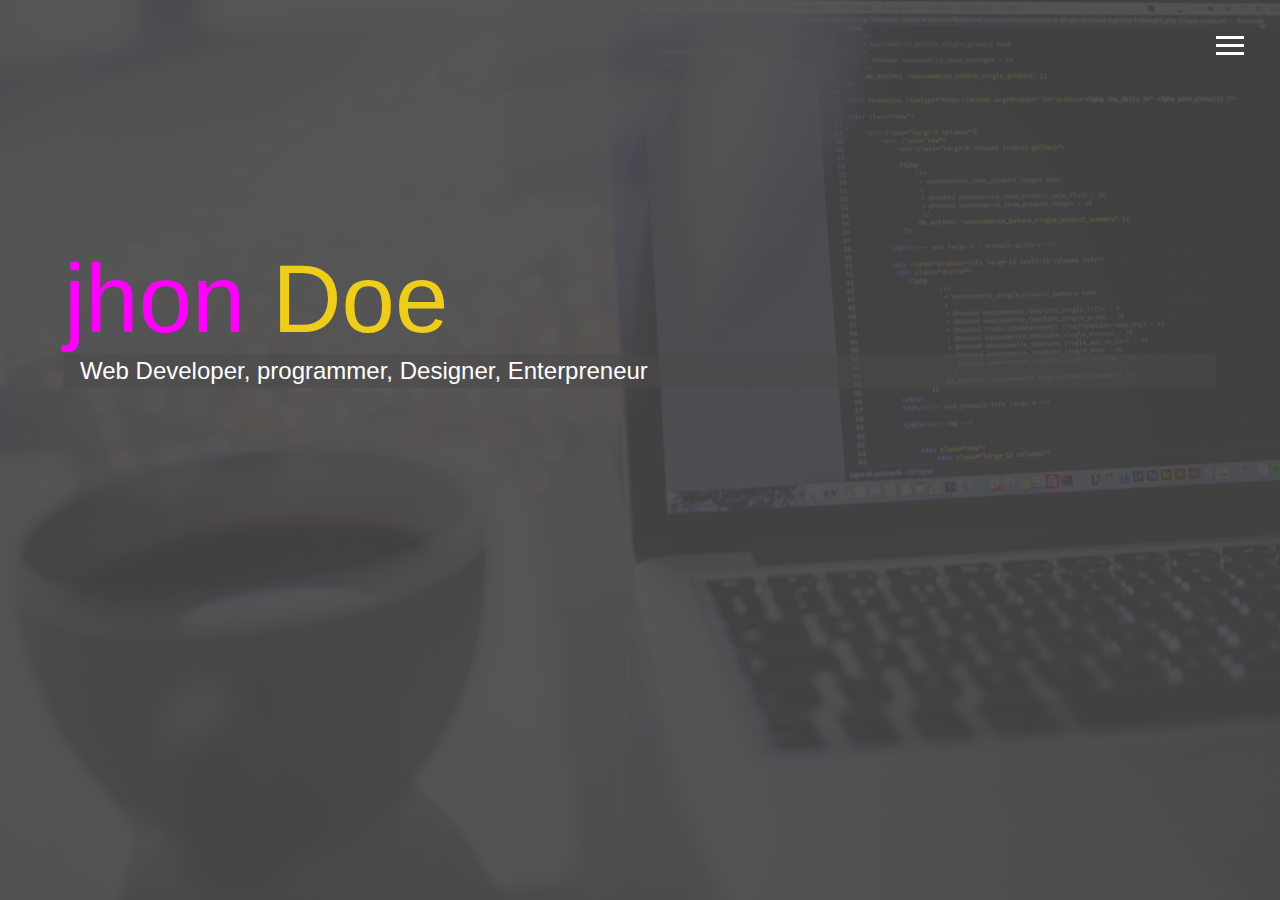
<file: index.html>
<!DOCTYPE html>
<html lang="en">
  <head>
    <meta charset="UTF-8" />
    <meta name="viewport" content="width=device-width, initial-scale=1.0" />
    <meta http-equiv="X-UA-Compatible" content="ie=edge" />
    <title>Document</title>
    <!-- html5shiv for IE symantic tags -->
    <!-- respond for mediaquery -->
    <!--[if lt IE 9]>
      <script src="js/html5shiv.min.js"></script>
      <script src="js/respond.min.js"></script>
    <![endif]-->
    <!-- <link rel="stylesheet" href="css/bootstrap.css" /> -->

    <link
      rel="stylesheet"
      href="https://use.fontawesome.com/releases/v5.6.3/css/all.css"
      integrity="sha384-UHRtZLI+pbxtHCWp1t77Bi1L4ZtiqrqD80Kn4Z8NTSRyMA2Fd33n5dQ8lWUE00s/"
      crossorigin="anonymous"
    />
    <link rel="stylesheet" href="css/styles.css" />
  </head>

  <body id="bg-img">
    <!-- Start Header -->
    <header>
      <div class="menu-btn">
        <div class="btn-line"></div>
        <div class="btn-line"></div>
        <div class="btn-line"></div>
      </div>
      <nav class="menu">
        <div class="menu-brading"><div class="portrait" title="he is available now"></div></div>
        <ul class="menu-nav pull-right">
          <li class="nav-item current">
            <a href="/" class="nav-link">Home</a>
          </li>
          <li class="nav-item">
            <a href="about.html" class="nav-link">About</a>
          </li>
          <li class="nav-item">
            <a href="work.html" class="nav-link">My Work</a>
          </li>
          <li class="nav-item">
            <a href="contact.html" class="nav-link">how to Reach me</a>
          </li>
        </ul>
      </nav>
    </header>
    <!-- End Header -->

    <!-- start main -->
    <main id="home">
      <h1 class="lg-heading text-uppercase">
        jhon <span class="text-secondary">Doe</span>
      </h1>
      <h2 class="sm-heading text-primary">
        Web Developer, programmer, Designer, Enterpreneur
      </h2>
      <div class="icons">
        <a href="#!"> <i class="fab fa-twitter fa-2x"></i></a>
        <a href="#!"> <i class="fab fa-facebook fa-2x"></i></a>
        <a href="#!"> <i class="fab fa-linkedin fa-2x"></i></a>
        <a href="#!"> <i class="fab fa-github fa-2x"></i></a>
      </div>
    </main>
    <!-- End main -->

    <!-- Start js Files -->
    <script src="js/jquery.1.12.4.min.js"></script>
    <script src="js/bootstrap.min.js"></script>
    <script src="js/main.js"></script>
  </body>
</html>
</file>
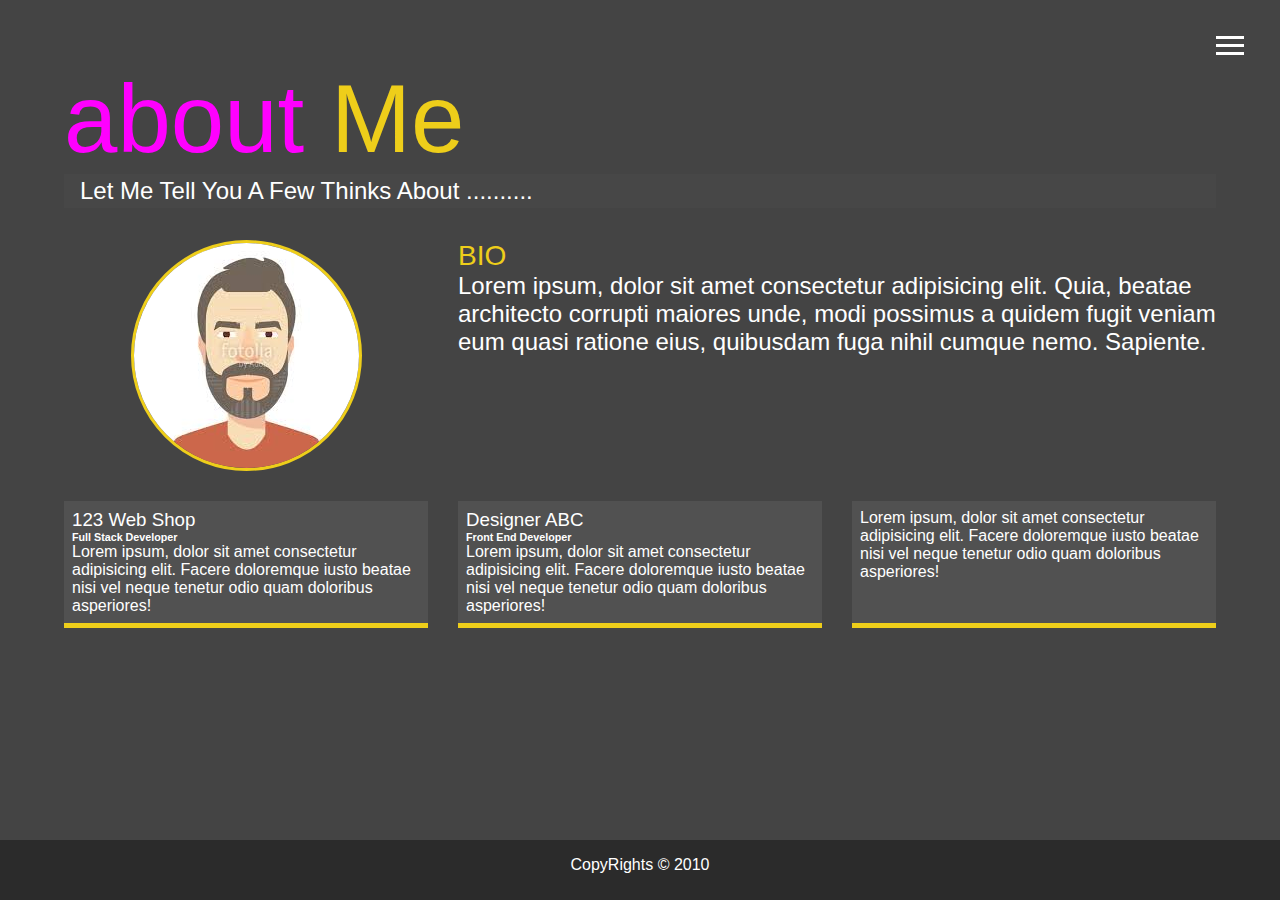
<file: about.html>
<!DOCTYPE html>
<html lang="en">
  <head>
    <meta charset="UTF-8" />
    <meta name="viewport" content="width=device-width, initial-scale=1.0" />
    <meta http-equiv="X-UA-Compatible" content="ie=edge" />
    <title>About me</title>
    <!-- html5shiv for IE symantic tags -->
    <!-- respond for mediaquery -->
    <!--[if lt IE 9]>
      <script src="js/html5shiv.min.js"></script>
      <script src="js/respond.min.js"></script>
    <![endif]-->
    <!-- <link rel="stylesheet" href="css/bootstrap.css" /> -->

    <link
      rel="stylesheet"
      href="https://use.fontawesome.com/releases/v5.6.3/css/all.css"
      integrity="sha384-UHRtZLI+pbxtHCWp1t77Bi1L4ZtiqrqD80Kn4Z8NTSRyMA2Fd33n5dQ8lWUE00s/"
      crossorigin="anonymous"
    />
    <link rel="stylesheet" href="css/styles.css" />
  </head>

  <body>
    <!-- Start Header -->
    <header>
      <div class="menu-btn">
        <div class="btn-line"></div>
        <div class="btn-line"></div>
        <div class="btn-line"></div>
      </div>
      <nav class="menu">
        <div class="menu-brading"><div class="portrait"></div></div>
        <ul class="menu-nav pull-right">
          <li class="nav-item "><a href="index.html" class="nav-link">Home</a></li>
          <li class="nav-item current">
            <a href="about.html" class="nav-link">About</a>
          </li>
          <li class="nav-item">
            <a href="work.html" class="nav-link">My Work</a>
          </li>
          <li class="nav-item">
            <a href="contact.html" class="nav-link">how to Reach me</a>
          </li>
        </ul>
      </nav>
    </header>
    <!-- End Header -->

    <!-- start main -->
    <main id="about">
      <h1 class="lg-heading text-uppercase">
        about <span class="text-secondary">Me</span>
      </h1>
      <h2 class="sm-heading text-primary">
        Let Me Tell You A Few Thinks About ..........
      </h2>
      <div class="about-info">
        <img src="./images/img-2.jpg" alt="imag" class="bio-image" />
        <div class="bio">
          <h3 class="text-secondary">BIO</h3>
          <p>
            Lorem ipsum, dolor sit amet consectetur adipisicing elit. Quia,
            beatae architecto corrupti maiores unde, modi possimus a quidem
            fugit veniam eum quasi ratione eius, quibusdam fuga nihil cumque
            nemo. Sapiente.
          </p>
        </div>

        <div class="job job-1">
          <h3>123 Web Shop</h3>
          <h6>Full Stack Developer</h6>
          <p>
            Lorem ipsum, dolor sit amet consectetur adipisicing elit. Facere
            doloremque iusto beatae nisi vel neque tenetur odio quam doloribus
            asperiores!
          </p>
        </div>
        <div class="job job-2">
          <h3>Designer ABC</h3>
          <h6>Front End Developer </h6>
          <p>
            Lorem ipsum, dolor sit amet consectetur adipisicing elit. Facere
            doloremque iusto beatae nisi vel neque tenetur odio quam doloribus
            asperiores!
          </p>
        </div>
        <div class="job job-3">
          <h3></h3>
          <p>
            Lorem ipsum, dolor sit amet consectetur adipisicing elit. Facere
            doloremque iusto beatae nisi vel neque tenetur odio quam doloribus
            asperiores!
          </p>
        </div>

      </div>
    </main>
    <!-- End main -->

    <!-- Start Footer -->
    <footer id="main-footer">CopyRights &copy; 2010</footer>
    <!-- End Footer -->

    <!-- Start js Files -->
    <script src="js/jquery.1.12.4.min.js"></script>
    <script src="js/bootstrap.min.js"></script>
    <script src="js/main.js"></script>
  </body>
</html>
</file>
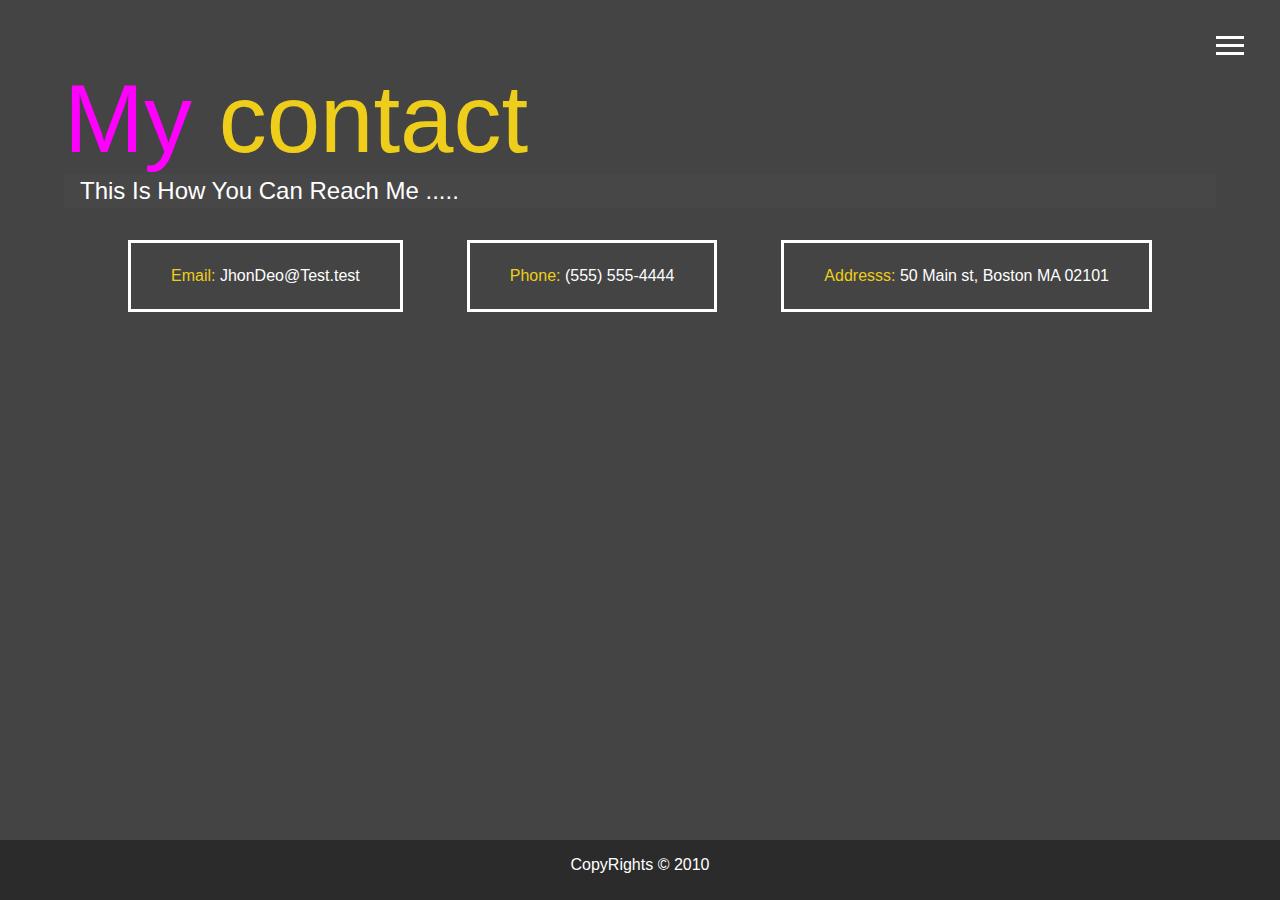
<file: contact.html>
<!DOCTYPE html>
<html lang="en">
  <head>
    <meta charset="UTF-8" />
    <meta name="viewport" content="width=device-width, initial-scale=1.0" />
    <meta http-equiv="X-UA-Compatible" content="ie=edge" />
    <title>View My Work</title>
    <!-- html5shiv for IE symantic tags -->
    <!-- respond for mediaquery -->
    <!--[if lt IE 9]>
      <script src="js/html5shiv.min.js"></script>
      <script src="js/respond.min.js"></script>
    <![endif]-->
    <!-- <link rel="stylesheet" href="css/bootstrap.css" /> -->

    <link
      rel="stylesheet"
      href="https://use.fontawesome.com/releases/v5.6.3/css/all.css"
      integrity="sha384-UHRtZLI+pbxtHCWp1t77Bi1L4ZtiqrqD80Kn4Z8NTSRyMA2Fd33n5dQ8lWUE00s/"
      crossorigin="anonymous"
    />
    <link rel="stylesheet" href="css/styles.css" />
  </head>

  <body>
    <!-- Start Header -->
    <header>
      <div class="menu-btn">
        <div class="btn-line"></div>
        <div class="btn-line"></div>
        <div class="btn-line"></div>
      </div>
      <nav class="menu">
        <div class="menu-brading"><div class="portrait"></div></div>
        <ul class="menu-nav pull-right">
          <li class="nav-item "><a href="index.html" class="nav-link">Home</a></li>
          <li class="nav-item ">
            <a href="about.html" class="nav-link">About</a>
          </li>
          <li class="nav-item">
            <a href="work.html" class="nav-link">My Work</a>
          </li>
          <li class="nav-item current">
            <a href="contact.html" class="nav-link">how to Reach me</a>
          </li>
        </ul>
      </nav>
    </header>
    <!-- End Header -->

    <!-- start main -->
    <main id="contact">
      <h1 class="lg-heading text-uppercase">
        My <span class="text-secondary">contact</span>
      </h1>
      <h2 class="sm-heading text-primary">
        This Is How You Can Reach Me .....
      </h2>

      <div class="boxes">
          <div>
              <span class="text-secondray">Email:</span>
              JhonDeo@Test.test
          </div>
          <div>
              <span class="text-secondray">Phone:</span>
              (555) 555-4444
          </div>
          <div>
              <span class="text-secondray">Addresss:</span>
              50 Main st, Boston MA 02101
          </div>
      </div>
    </main>
    <!-- End main -->

    <!-- Start Footer -->
    <footer id="main-footer">CopyRights &copy; 2010</footer>
    <!-- End Footer -->

    <!-- Start js Files -->
    <script src="js/jquery.1.12.4.min.js"></script>
    <script src="js/bootstrap.min.js"></script>
    <script src="js/main.js"></script>
  </body>
</html>
</file>
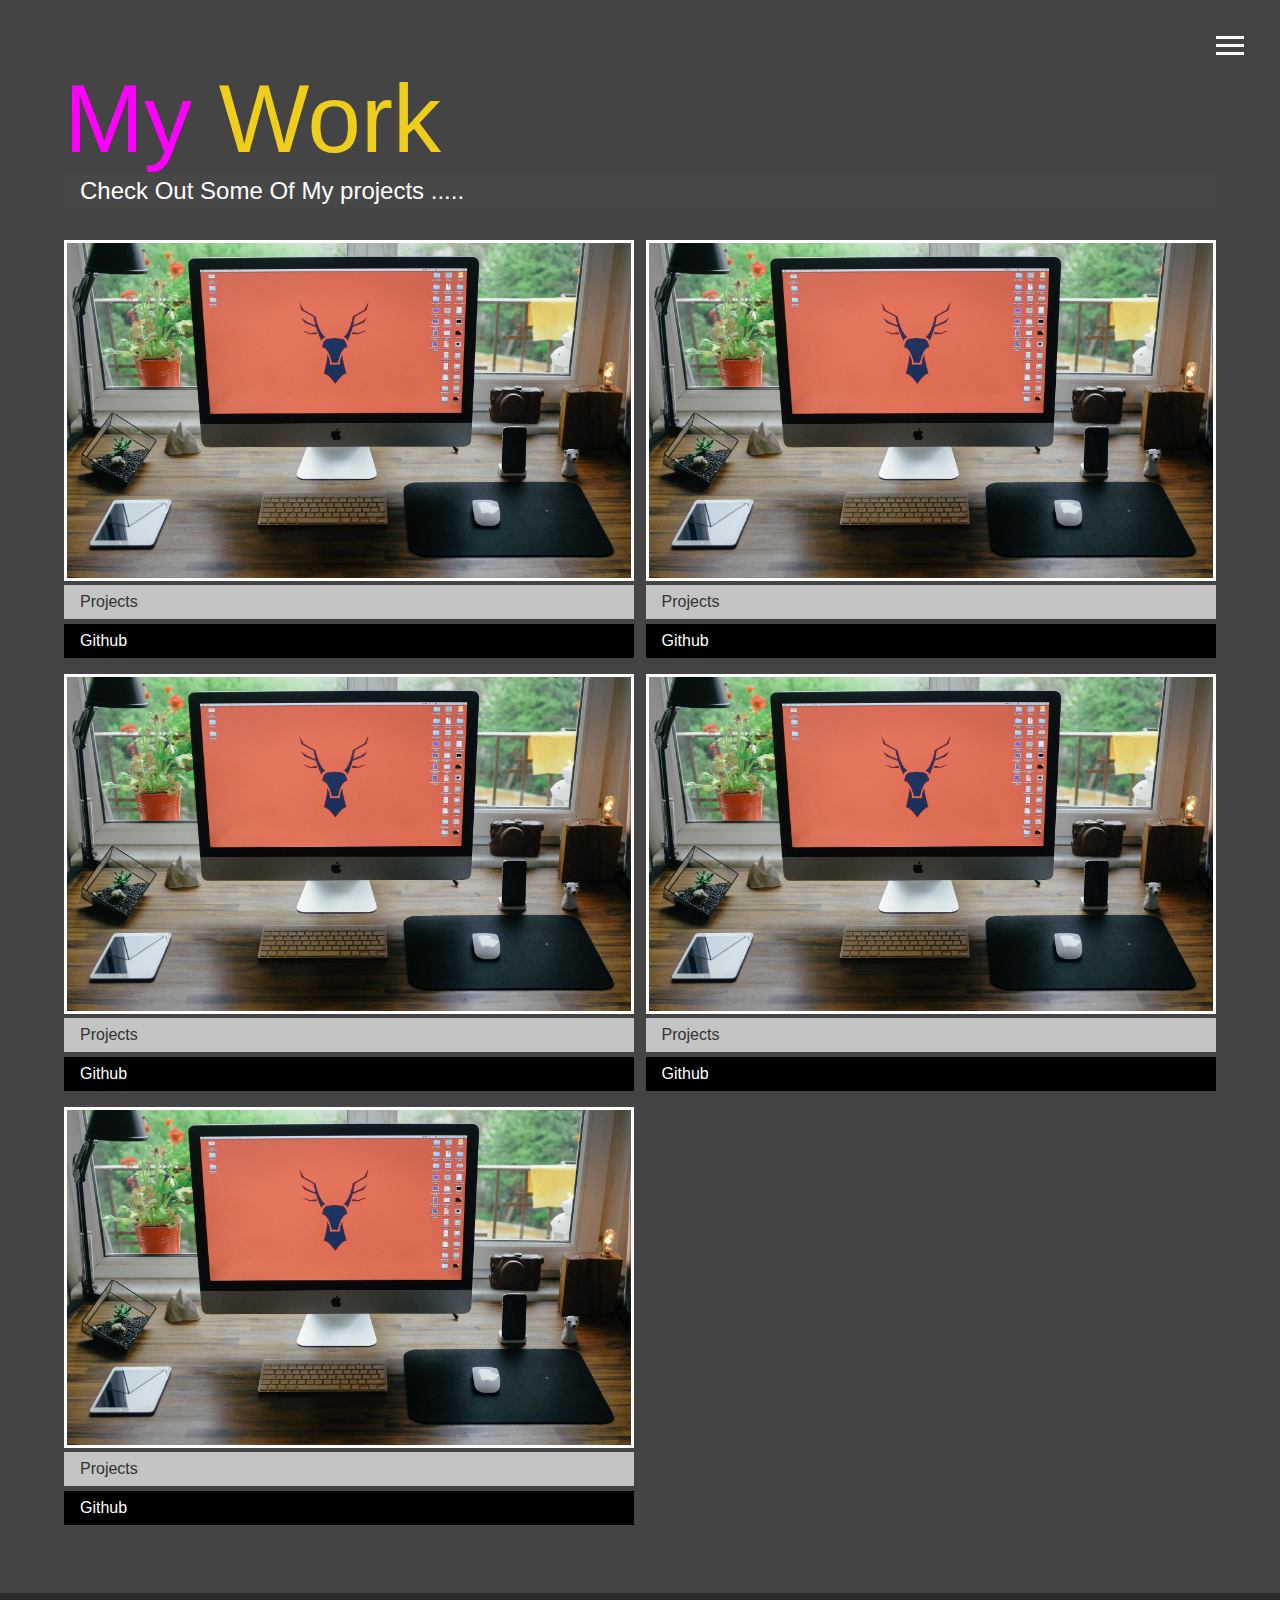
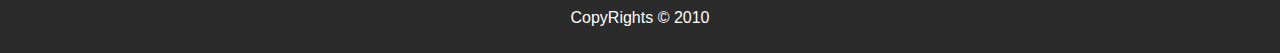
<file: work.html>
<!DOCTYPE html>
<html lang="en">
  <head>
    <meta charset="UTF-8" />
    <meta name="viewport" content="width=device-width, initial-scale=1.0" />
    <meta http-equiv="X-UA-Compatible" content="ie=edge" />
    <title>View My Work</title>
    <!-- html5shiv for IE symantic tags -->
    <!-- respond for mediaquery -->
    <!--[if lt IE 9]>
      <script src="js/html5shiv.min.js"></script>
      <script src="js/respond.min.js"></script>
    <![endif]-->
    <!-- <link rel="stylesheet" href="css/bootstrap.css" /> -->

    <link
      rel="stylesheet"
      href="https://use.fontawesome.com/releases/v5.6.3/css/all.css"
      integrity="sha384-UHRtZLI+pbxtHCWp1t77Bi1L4ZtiqrqD80Kn4Z8NTSRyMA2Fd33n5dQ8lWUE00s/"
      crossorigin="anonymous"
    />
    <link rel="stylesheet" href="css/styles.css" />
  </head>

  <body>
    <!-- Start Header -->
    <header>
      <div class="menu-btn">
        <div class="btn-line"></div>
        <div class="btn-line"></div>
        <div class="btn-line"></div>
      </div>
      <nav class="menu">
        <div class="menu-brading"><div class="portrait"></div></div>
        <ul class="menu-nav pull-right">
          <li class="nav-item "><a href="index.html" class="nav-link">Home</a></li>
          <li class="nav-item ">
            <a href="about.html" class="nav-link">About</a>
          </li>
          <li class="nav-item current">
            <a href="work.html" class="nav-link">My Work</a>
          </li>
          <li class="nav-item">
            <a href="contact.html" class="nav-link">how to Reach me</a>
          </li>
        </ul>
      </nav>
    </header>
    <!-- End Header -->

    <!-- start main -->
    <main id="work">
      <h1 class="lg-heading text-uppercase">
        My <span class="text-secondary">Work</span>
      </h1>
      <h2 class="sm-heading text-primary">
        Check Out Some Of My projects .....
      </h2>
      <div class="projects">

        <div class="item">
          <a href="#!">
            <img src="./images/Wallions1479.jpg" alt="projects" class="" />
          </a>
          <a href="#" class="btn-light">
            <i class="fas fa-eye"></i> Projects
          </a>
          <a href="#" class="btn-dark">
            <i class="fab fa-github"></i> Github
          </a>
        </div>
        <div class="item">
          <a href="#!">
            <img src="./images/Wallions1479.jpg" alt="projects" class="" />
          </a>
          <a href="#" class="btn-light">
            <i class="fas fa-eye"></i> Projects
          </a>
          <a href="#" class="btn-dark">
            <i class="fab fa-github"></i> Github
          </a>
        </div>
        <div class="item">
          <a href="#!">
            <img src="./images/Wallions1479.jpg" alt="projects" class="" />
          </a>
          <a href="#" class="btn-light">
            <i class="fas fa-eye"></i> Projects
          </a>
          <a href="#" class="btn-dark">
            <i class="fab fa-github"></i> Github
          </a>
        </div>
        <div class="item">
          <a href="#!">
            <img src="./images/Wallions1479.jpg" alt="projects" class="" />
          </a>
          <a href="#" class="btn-light">
            <i class="fas fa-eye"></i> Projects
          </a>
          <a href="#" class="btn-dark">
            <i class="fab fa-github"></i> Github
          </a>
        </div>
        <div class="item">
          <a href="#!">
            <img src="./images/Wallions1479.jpg" alt="projects" class="" />
          </a>
          <a href="#" class="btn-light">
            <i class="fas fa-eye"></i> Projects
          </a>
          <a href="#" class="btn-dark">
            <i class="fab fa-github"></i> Github
          </a>
        </div>


      </div>
    </main>
    <!-- End main -->

    <!-- Start Footer -->
    <footer id="main-footer">CopyRights &copy; 2010</footer>
    <!-- End Footer -->

    <!-- Start js Files -->
    <script src="js/jquery.1.12.4.min.js"></script>
    <script src="js/bootstrap.min.js"></script>
    <script src="js/main.js"></script>
  </body>
</html>
</file>
<file: css/styles.css>
/*Start Global Rules*/
* {
  padding: 0;
  margin: 0;
  box-sizing: border-box; }

ul, ol {
  list-style: none; }

.pull-right {
  float: right !important; }

.text-secondray {
  color: #eece1a; }

.menu-btn {
  position: absolute;
  z-index: 2;
  right: 36px;
  top: 36px;
  cursor: pointer;
  transition: all 0.5s ease-out; }
  .menu-btn .btn-line {
    width: 28px;
    height: 3px;
    background-color: #FFF;
    margin: 0 0 5px 0;
    transition: all 0.5s ease-out; }
  .menu-btn.close {
    transform: rotate(180deg); }
    .menu-btn.close .btn-line:nth-child(1) {
      transform: rotate(45deg) translate(5px, 5px); }
    .menu-btn.close .btn-line:nth-child(2) {
      opacity: 0; }
    .menu-btn.close .btn-line:nth-child(3) {
      transform: rotate(-45deg) translate(7px, -6px); }

.menu {
  position: fixed;
  top: 0;
  width: 100%;
  opacity: 0.9;
  visibility: hidden; }
  .menu.show {
    visibility: visible; }
  .menu-brading, .menu-nav {
    display: flex;
    flex-flow: column wrap;
    align-items: center;
    justify-content: center;
    float: left;
    width: 50%;
    height: 100vh;
    overflow: hidden; }
  .menu-brading {
    background-color: #444;
    padding: 0;
    margin: 0;
    transform: translate3d(0, 100%, 0);
    transition: all 0.5s ease-out; }
    .menu-brading.show {
      transform: translate3d(0, 0, 0); }
    .menu-brading .portrait {
      float: left;
      width: 250px;
      height: 250px;
      border: 3px solid #eece1a;
      border-radius: 50%;
      opacity: 0.5;
      background: url(../images/img-2.jpg) no-repeat center center;
      background-size: 100% 100%; }
      .menu-brading .portrait:hover {
        border: 6px solid #eece1a;
        transition: all 0.5s ease-out;
        opacity: 1;
        transform: translateY(-20px); }
  .menu .nav-item {
    transform: translate3d(600px, 0, 0);
    transform: translate3d(0, 0, 0); }
    .menu .nav-item.current > a {
      color: #eece1a !important; }
    .menu .nav-item.show {
      transform: translate3d(0, 0, 0); }
    .menu .nav-item .nav-link {
      text-decoration: none;
      display: inline-block;
      position: relative;
      text-transform: uppercase;
      padding: 1rem 0;
      color: #FFF;
      font-weight: 300;
      font-size: 30px;
      transition: all 0.5s ease-out; }
      .menu .nav-item .nav-link:hover {
        color: #eece1a; }
  .menu-nav {
    padding: 0;
    margin: 0;
    background: #373737;
    transition: all 0.5s ease-out;
    transform: translate3d(0, -100%, 0); }
    .menu-nav.show {
      transform: translate3d(0, 0, 0); }

.nav-item:nth-child(1) {
  transition-delay: 0.1s; }

.nav-item:nth-child(2) {
  transition-delay: 0.2s; }

.nav-item:nth-child(3) {
  transition-delay: 0.3s; }

.nav-item:nth-child(4) {
  transition-delay: 0.4s; }

body {
  background: #444;
  color: #FFF;
  height: 100%;
  margin: 0;
  font-family: 'Segoe UI', Tahoma, Geneva, Verdana, sans-serif; }
  body#bg-img {
    background: url(../images/Wallions7266.jpg);
    background-attachment: fixed;
    background-size: cover; }
    body#bg-img:after {
      content: '';
      position: absolute;
      top: 0;
      left: 0;
      width: 100%;
      height: 100%;
      z-index: -1;
      background-color: rgba(68, 68, 68, 0.9); }

h1,
h2,
h3 {
  margin: 0;
  font-weight: 400; }
  h1.lg-heading,
  h2.lg-heading,
  h3.lg-heading {
    color: #f0f;
    font-size: 6rem; }
  h1.sm-heading,
  h2.sm-heading,
  h3.sm-heading {
    color: #FFF;
    margin-bottom: 2rem;
    padding: 0.2rem 1rem;
    background: rgba(73, 73, 73, 0.5); }

a {
  color: #FFF;
  text-decoration: none; }

header {
  position: fixed;
  z-index: 2;
  width: 100%; }

.text-secondary {
  color: #eece1a; }

main {
  padding: 4rem;
  min-height: calc(100vh - 60px); }
  main .icons {
    margin-top: 1rem; }
    main .icons a {
      padding: 0.4rem; }
      main .icons a:hover {
        color: #eece1a;
        transition: all 0.5s ease-out; }
  main#home {
    overflow: hidden; }
    main#home h1 {
      margin-top: 20vh; }

.about-info {
  display: grid;
  grid-gap: 30px;
  grid-template-areas: 'bioimage bio bio' 'job1 job2 job3';
  grid-template-columns: repeat(3, 1fr); }
  .about-info .bio-image {
    grid-area: bioimage;
    margin: auto;
    border-radius: 50%;
    border: #eece1a 3px solid; }
  .about-info .bio {
    grid-area: bio;
    font-size: 1.5rem; }
  .about-info .job-1 {
    grid-area: job1; }
  .about-info .job-2 {
    grid-area: job2; }
  .about-info .job-3 {
    grid-area: job3; }
  .about-info .job {
    background: #515151;
    padding: 0.5rem;
    border-bottom: #eece1a solid 5px; }

.projects {
  display: grid;
  grid-gap: 0.7rem; }
  .projects img {
    width: 100%;
    border: 3px solid #FFF; }
    .projects img:hover {
      transition: all 0.5s ease-out;
      opacity: 0.5;
      border-color: #eece1a; }

.boxes {
  display: -webkit-box;
  display: -ms-flexbox;
  display: flex;
  -ms-flex-wrap: wrap;
  flex-wrap: wrap;
  -webkit-box-align: center;
  -ms-flex-align: center;
  align-items: center;
  -webkit-box-pack: space-evenly;
  -ms-flex-pack: space-evenly;
  justify-content: space-evenly;
  margin-top: 1rem; }
  .boxes div {
    padding: 1.5rem 2.5rem;
    margin-bottom: 3rem;
    font-size: 1rem;
    border: 3px solid #FFF;
    transition: all 0.5s ease-out; }
    .boxes div:hover {
      padding: 0.5rem 1.5rem;
      background-color: #eece1a;
      color: #000; }
      .boxes div:hover span {
        color: #000; }

.btn, .btn-dark, .btn-light {
  display: block;
  padding: 0.5rem 1rem;
  border: 0;
  margin-bottom: 0.3rem; }
  .btn:hover, .btn-dark:hover, .btn-light:hover {
    background: #eece1a;
    color: #000; }

.btn-dark {
  background-color: black;
  color: #FFF; }

.btn-light {
  background-color: #c4c4c4;
  color: #333; }

#main-footer {
  text-align: center;
  padding: 1rem;
  background: #2b2b2b;
  color: #FFF;
  height: 60px; }

@media screen and (min-width: 1171px) {
  .projects {
    grid-template-columns: repeat(2, 1fr); } }

@media (min-width: 769px) and (max-width: 1170px) {
  .projects {
    grid-template-columns: repeat(4, 1fr); } }

@media screen and (max-width: 768px) {
  main {
    align-items: center;
    text-align: center; }
    main .lg-heading {
      line-height: 1;
      margin-bottom: 1rem; }
  ul.menu-nav,
  div.menu-brading {
    float: none;
    width: 100%;
    min-height: 0; }
    ul.menu-nav.show,
    div.menu-brading.show {
      transform: translate3d(0, 0, 0); }
  .menu-nav {
    height: 70vh;
    transform: translate3d(-100%, 0, 0);
    font-size: 24px; }
  .menu-brading {
    height: 30vh;
    transform: translate3d(100%, 0, 0); }
    .menu-brading .portrait {
      width: 150px;
      height: 150px; }
  .about-info {
    grid-template-areas: 'bioimage' 'bio' 'job1' 'job2' 'job3';
    grid-template-columns: 1fr; }
  .projects {
    grid-template-columns: repeat(2, 1fr); } }

@media screen and (max-width: 500px) {
  main#home h1 {
    margin-top: 10vh; }
  .projects {
    grid-template-columns: 1fr; } }
</file>
